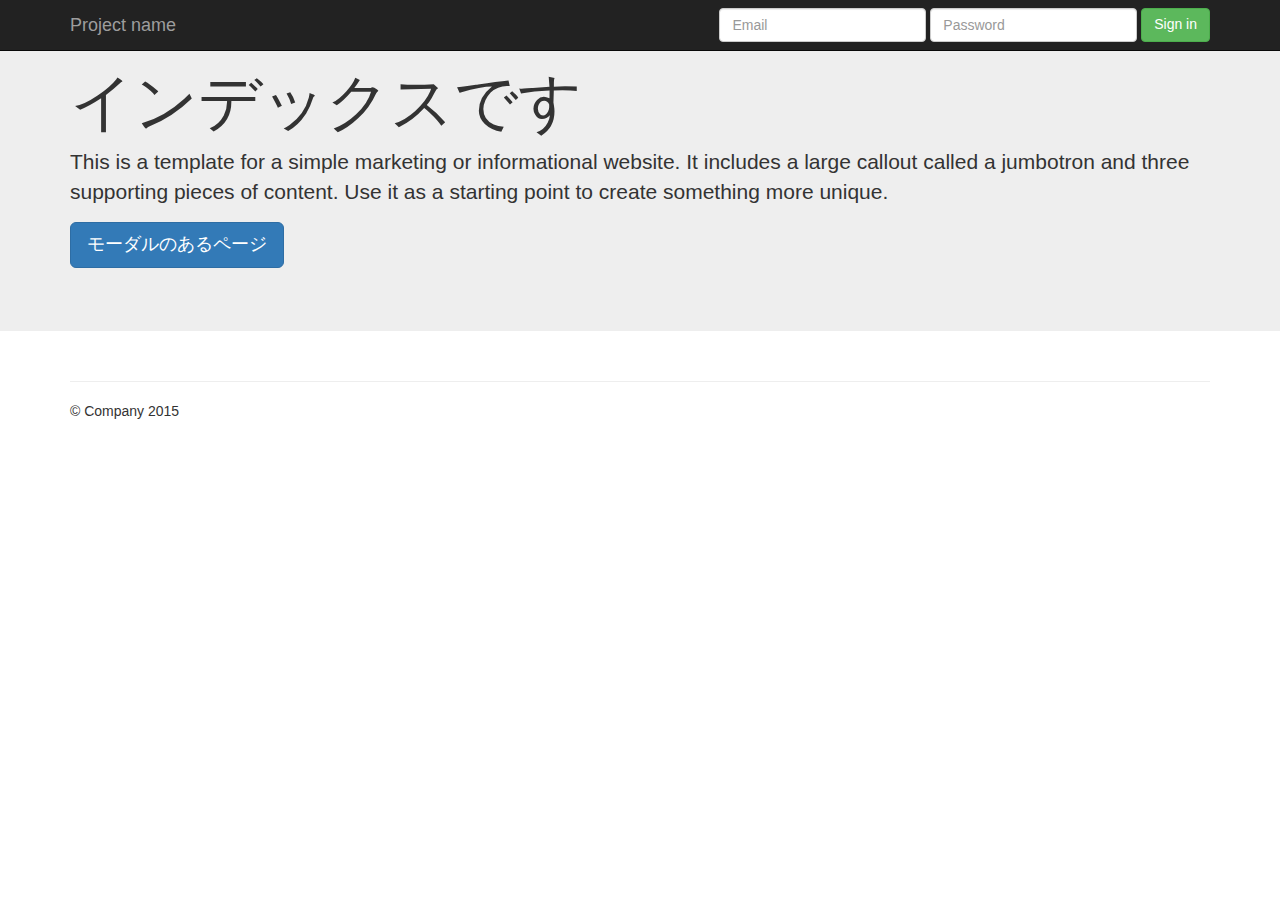
<file: demo/modal/pushstate/index.html>
<!DOCTYPE html>
<html lang="ja">
<head>
  <meta charset="UTF-8">
  <title>インデックスページ</title>
  <link rel="stylesheet" href="/demo/css/bootstrap.css">
  <script src="/demo/js/jquery.min.js"></script>
  <script src="/demo/js/jquery.cookie.js"></script>
  <script src="/demo/js/bootstrap.min.js"></script>
  <script src="/demo/modal/pushstate/js/modal_common.js"></script>
</head>
<body>
  <div id="container">
    <div id="article">
      <nav class="navbar navbar-inverse navbar-fixed-top">
        <div class="container">
          <div class="navbar-header">
            <button type="button" class="navbar-toggle collapsed" data-toggle="collapse" data-target="#navbar" aria-expanded="false" aria-controls="navbar">
              <span class="sr-only">Toggle navigation</span>
              <span class="icon-bar"></span>
              <span class="icon-bar"></span>
              <span class="icon-bar"></span>
            </button>
            <a class="navbar-brand" href="#">Project name</a>
          </div>
          <div id="navbar" class="navbar-collapse collapse">
            <form class="navbar-form navbar-right">
              <div class="form-group">
                <input type="text" placeholder="Email" class="form-control">
              </div>
              <div class="form-group">
                <input type="password" placeholder="Password" class="form-control">
              </div>
              <button type="submit" class="btn btn-success">Sign in</button>
            </form>
          </div><!--/.navbar-collapse -->
        </div>
      </nav>

      <!-- Main jumbotron for a primary marketing message or call to action -->
      <div class="jumbotron">
        <div class="container">
          <h1>インデックスです</h1>
          <p>This is a template for a simple marketing or informational website. It includes a large callout called a jumbotron and three supporting pieces of content. Use it as a starting point to create something more unique.</p>
          <p><a class="btn btn-primary btn-lg" href="modal_index.html" role="button">モーダルのあるページ</a></p>
        </div>
      </div>

      <div class="container">

        <hr>

        <footer>
          <p>&copy; Company 2015</p>
        </footer>
      </div> <!-- /container -->
    </div>
    <div id="modal-content">
      <div class="modal fade" id="myModal" tabindex="-1" role="dialog" aria-labelledby="myModalLabel">
        <div id="modal-dialog" class="modal-dialog" role="document">
        </div>
      </div>
    </div>
  </div>
</body>
</html>
</file>
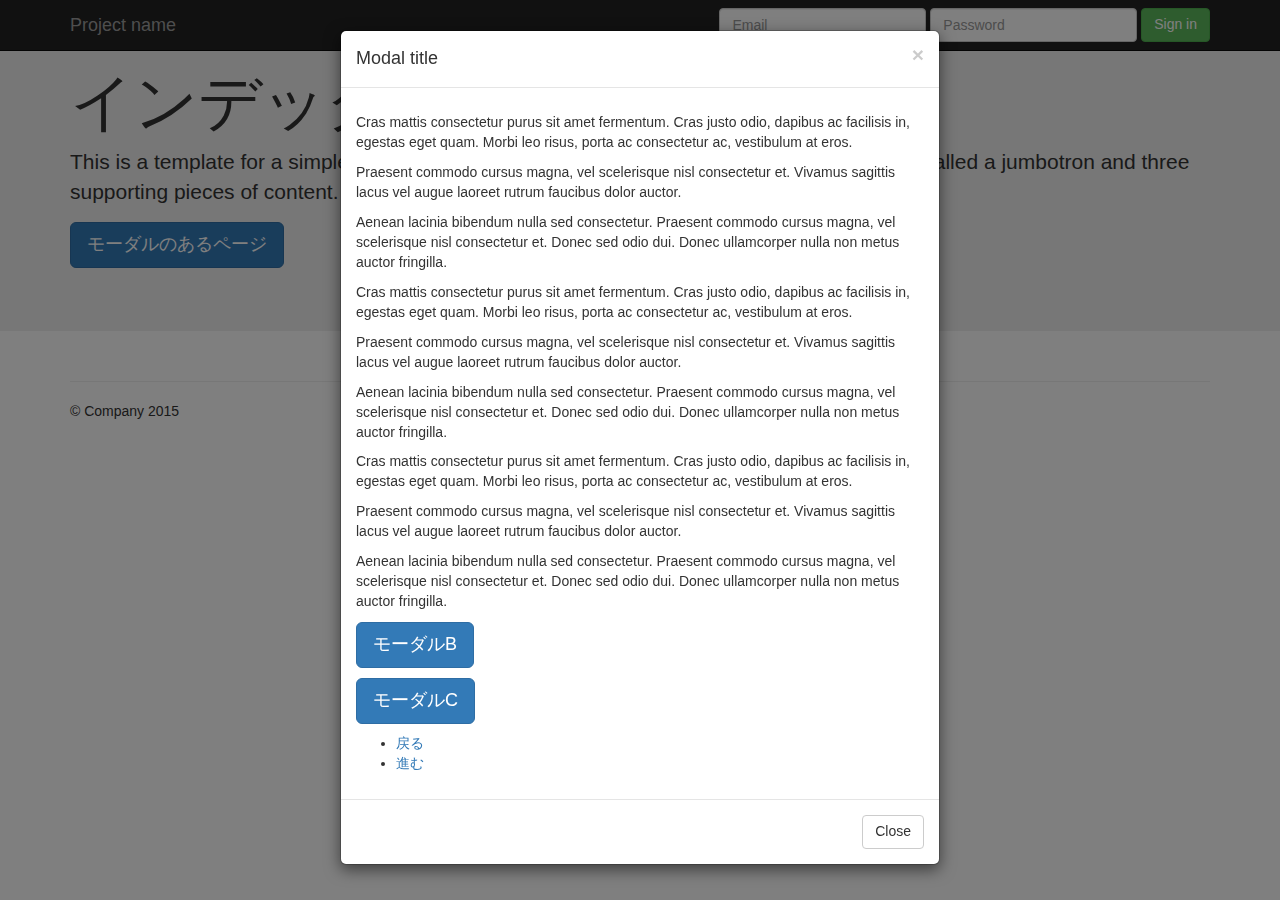
<file: demo/modal/pushstate/modal_a.html>
<!DOCTYPE html>
<html lang="ja">
<head>
  <meta charset="UTF-8">
  <title>モーダルA</title>
  <link rel="stylesheet" href="/demo/css/bootstrap.css">
  <script src="/demo/js/jquery.min.js"></script>
  <script src="/demo/js/jquery.cookie.js"></script>
  <script src="/demo/js/bootstrap.min.js"></script>
  <script src="/demo/modal/pushstate/js/modal_common.js"></script>
  <script src="/demo/modal/pushstate/js/modal_reload.js"></script>
</head>
<body>
  <div id="container" data-parent="/demo/modal/pushstate/index.html">
    <div id="modal-content">
      <div class="modal fade" data-back="true" id="myModal" tabindex="-1" role="dialog" aria-labelledby="myModalLabel">
        <div id="modal-dialog" class="modal-dialog" role="document">
          <div class="modal-content">
            <div class="modal-header">
              <button type="button" class="close" aria-label="Close" data-dismiss="modal"><span aria-hidden="true">&times;</span></button>
              <h4 class="modal-title" id="myModalLabel">Modal title</h4>
            </div>
            <div class="modal-body">
              <h4></h4>
              <p>Cras mattis consectetur purus sit amet fermentum. Cras justo odio, dapibus ac facilisis in, egestas eget quam. Morbi leo risus, porta ac consectetur ac, vestibulum at eros.</p>
              <p>Praesent commodo cursus magna, vel scelerisque nisl consectetur et. Vivamus sagittis lacus vel augue laoreet rutrum faucibus dolor auctor.</p>
              <p>Aenean lacinia bibendum nulla sed consectetur. Praesent commodo cursus magna, vel scelerisque nisl consectetur et. Donec sed odio dui. Donec ullamcorper nulla non metus auctor fringilla.</p>
              <p>Cras mattis consectetur purus sit amet fermentum. Cras justo odio, dapibus ac facilisis in, egestas eget quam. Morbi leo risus, porta ac consectetur ac, vestibulum at eros.</p>
              <p>Praesent commodo cursus magna, vel scelerisque nisl consectetur et. Vivamus sagittis lacus vel augue laoreet rutrum faucibus dolor auctor.</p>
              <p>Aenean lacinia bibendum nulla sed consectetur. Praesent commodo cursus magna, vel scelerisque nisl consectetur et. Donec sed odio dui. Donec ullamcorper nulla non metus auctor fringilla.</p>
              <p>Cras mattis consectetur purus sit amet fermentum. Cras justo odio, dapibus ac facilisis in, egestas eget quam. Morbi leo risus, porta ac consectetur ac, vestibulum at eros.</p>
              <p>Praesent commodo cursus magna, vel scelerisque nisl consectetur et. Vivamus sagittis lacus vel augue laoreet rutrum faucibus dolor auctor.</p>
              <p>Aenean lacinia bibendum nulla sed consectetur. Praesent commodo cursus magna, vel scelerisque nisl consectetur et. Donec sed odio dui. Donec ullamcorper nulla non metus auctor fringilla.</p>
              <p><a class="btn btn-primary btn-lg js-modal" href="/demo/modal/pushstate/modal_b.html" role="button" data-target="#myModal">モーダルB</a></p>
              <p><a class="btn btn-primary btn-lg js-modal" href="/demo/modal/pushstate/modal_c.html" role="button" data-target="#myModal">モーダルC</a></p>
              <ul>
                <li><a class="js-back" href="#">戻る</a></li>
                <li><a class="js-forward" href="#">進む</a></li>
              </ul>
            </div>
            <div class="modal-footer">
              <button type="button" class="btn btn-default js-history-back" data-back="true" data-dismiss="modal">Close</button>
            </div>
          </div>
        </div>
      </div>
    </div>
  </div>

</body>
</html>
</file>
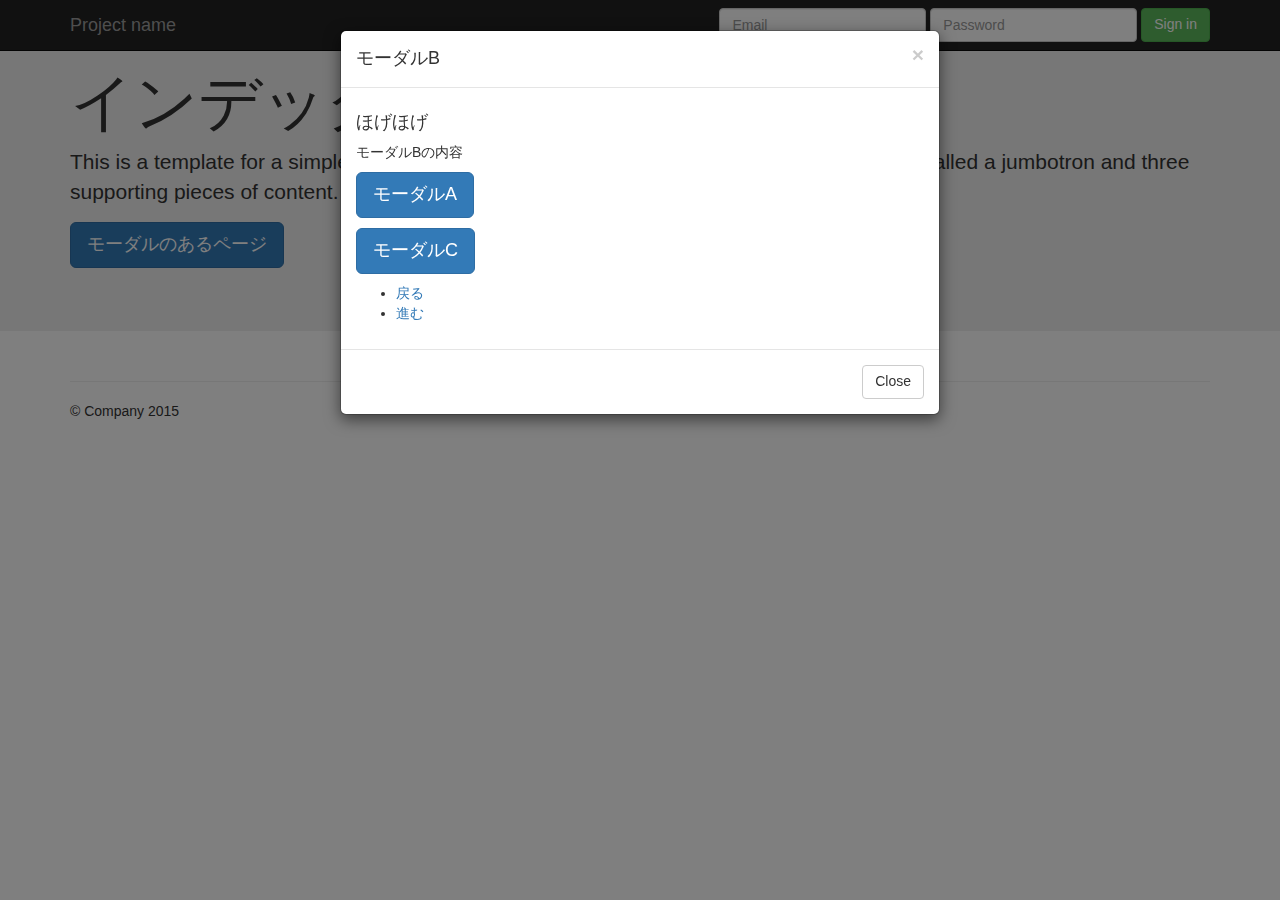
<file: demo/modal/pushstate/modal_b.html>
<!DOCTYPE html>
<html lang="ja">
<head>
  <meta charset="UTF-8">
  <title>モーダルB</title>
  <link rel="stylesheet" href="/demo/css/bootstrap.css">
  <script src="/demo/js/jquery.min.js"></script>
  <script src="/demo/js/jquery.cookie.js"></script>
  <script src="/demo/js/bootstrap.min.js"></script>
  <script src="/demo/modal/pushstate/js/modal_common.js"></script>
  <script src="/demo/modal/pushstate/js/modal_reload.js"></script>
</head>
<body>
  <div id="container" data-parent="/demo/modal/pushstate/index.html">
    <div id="article"></div>
    <div id="modal-content">
      <div class="modal" data-back="true" id="myModal" tabindex="-1" role="dialog" aria-labelledby="myModalLabel">
        <div id="modal-dialog" class="modal-dialog" role="document">
          <div class="modal-content">
            <div class="modal-header">
              <button type="button" class="close" aria-label="Close" data-dismiss="modal"><span aria-hidden="true">&times;</span></button>
              <h4 class="modal-title" id="myModalLabel">モーダルB</h4>
            </div>
            <div class="modal-body">
              <h4>ほげほげ</h4>
              <p>モーダルBの内容</p>
              <p><a class="btn btn-primary btn-lg js-modal" href="/demo/modal/pushstate/modal_a.html" role="button" data-target="#myModal">モーダルA</a></p>
              <p><a class="btn btn-primary btn-lg js-modal" href="/demo/modal/pushstate/modal_c.html" role="button" data-target="#myModal">モーダルC</a></p>
              <ul>
                <li><a class="js-back" href="#">戻る</a></li>
                <li><a class="js-forward" href="#">進む</a></li>
              </ul>
            </div>
            <div class="modal-footer">
              <button type="button" class="btn btn-default js-history-back" data-back="true" data-dismiss="modal">Close</button>
            </div>
          </div>
        </div>
      </div>
    </div>
  </div>

</body>
</html>
</file>
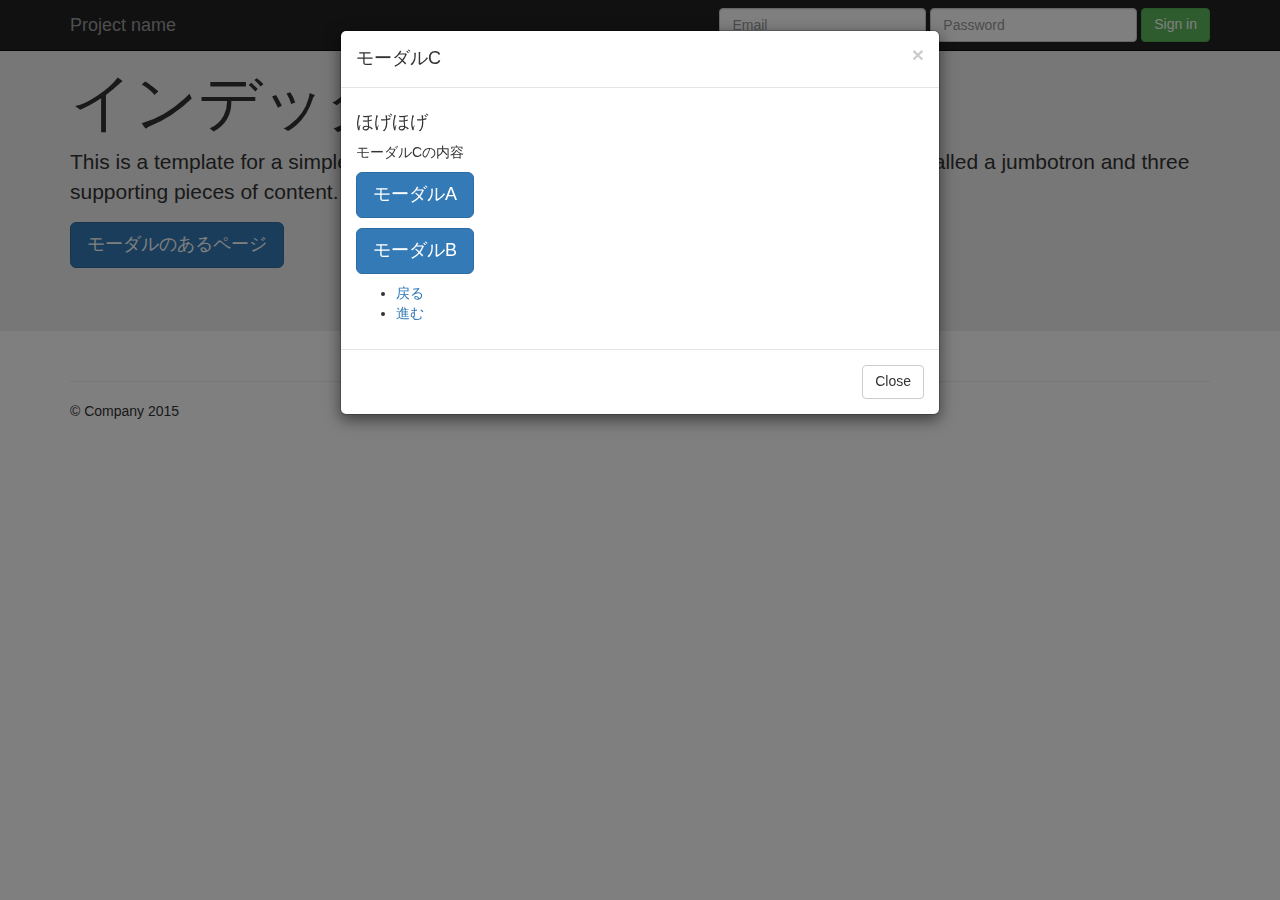
<file: demo/modal/pushstate/modal_c.html>
<!DOCTYPE html>
<html lang="ja">
<head>
  <meta charset="UTF-8">
  <title>モーダルC</title>
  <link rel="stylesheet" href="/demo/css/bootstrap.css">
  <script src="/demo/js/jquery.min.js"></script>
  <script src="/demo/js/jquery.cookie.js"></script>
  <script src="/demo/js/bootstrap.min.js"></script>
  <script src="/demo/modal/pushstate/js/modal_common.js"></script>
  <script src="/demo/modal/pushstate/js/modal_reload.js"></script>
</head>
<body>
  <div id="container" data-parent="/demo/modal/pushstate/index.html">
    <div id="article"></div>
    <div id="modal-content">
      <div class="modal" data-back="true" id="myModal" tabindex="-1" role="dialog" aria-labelledby="myModalLabel">
        <div id="modal-dialog" class="modal-dialog" role="document">
          <div class="modal-content">
            <div class="modal-header">
              <button type="button" class="close" aria-label="Close" data-dismiss="modal"><span aria-hidden="true">&times;</span></button>
              <h4 class="modal-title" id="myModalLabel">モーダルC</h4>
            </div>
            <div class="modal-body">
              <h4>ほげほげ</h4>
              <p>モーダルCの内容</p>
              <p><a class="btn btn-primary btn-lg js-modal" href="/demo/modal/pushstate/modal_a.html" role="button" data-target="#myModal">モーダルA</a></p>
              <p><a class="btn btn-primary btn-lg js-modal" href="/demo/modal/pushstate/modal_b.html" role="button" data-target="#myModal">モーダルB</a></p>
              <ul>
                <li><a class="js-back" href="#">戻る</a></li>
                <li><a class="js-forward" href="#">進む</a></li>
              </ul>
            </div>
            <div class="modal-footer">
              <button type="button" class="btn btn-default js-history-back" data-back="true" data-dismiss="modal">Close</button>
            </div>
          </div>
        </div>
      </div>
    </div>
  </div>

</body>
</html>
</file>
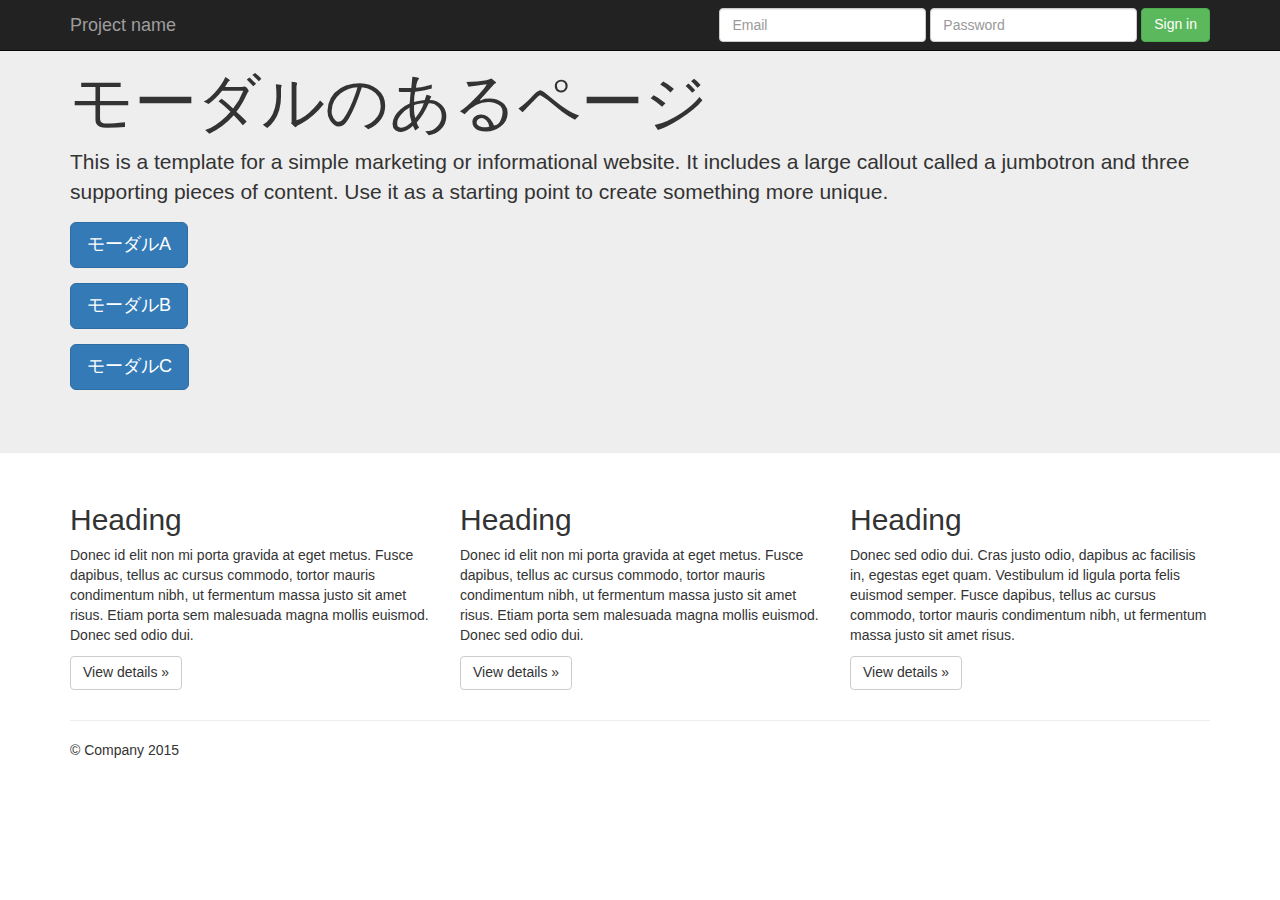
<file: demo/modal/pushstate/modal_index.html>
<!DOCTYPE html>
<html lang="ja">
<head>
  <meta charset="UTF-8">
  <title>モーダルのあるページ</title>
  <link rel="stylesheet" href="/demo/css/bootstrap.css">
  <script src="/demo/js/jquery.min.js"></script>
  <script src="/demo/js/jquery.cookie.js"></script>
  <script src="/demo/js/bootstrap.min.js"></script>
  <script src="/demo/modal/pushstate/js/modal_common.js"></script>
</head>
<body>
  <div id="container">
    <div id="article">
      <nav class="navbar navbar-inverse navbar-fixed-top">
        <div class="container">
          <div class="navbar-header">
            <button type="button" class="navbar-toggle collapsed" data-toggle="collapse" data-target="#navbar" aria-expanded="false" aria-controls="navbar">
              <span class="sr-only">Toggle navigation</span> <span class="icon-bar"></span>
              <span class="icon-bar"></span> <span class="icon-bar"></span>
            </button>
            <a class="navbar-brand" href="#">Project name</a>
          </div>
          <div id="navbar" class="navbar-collapse collapse">
            <form class="navbar-form navbar-right">
              <div class="form-group">
                <input type="text" placeholder="Email" class="form-control">
              </div>
              <div class="form-group">
                <input type="password" placeholder="Password" class="form-control">
              </div>
              <button type="submit" class="btn btn-success">Sign in</button>
            </form>
          </div>
          <!--/.navbar-collapse -->
        </div>
      </nav>
                      <!-- Main jumbotron for a primary marketing message or call to action -->
      <div class="jumbotron">
        <div class="container">
          <h1>モーダルのあるページ</h1>
          <p>This is a template for a simple marketing or informational website. It includes a large callout called a jumbotron and three supporting pieces of content. Use it as a starting point to create something more unique.</p>
          <p>
            <a class="btn btn-primary btn-lg js-modal" href="/demo/modal/pushstate/modal_a.html" role="button" data-target="#myModal">モーダルA</a>
          </p>
          <p>
            <a class="btn btn-primary btn-lg js-modal" href="/demo/modal/pushstate/modal_b.html" role="button" data-target="#myModal">モーダルB</a>
          </p>
          <p>
            <a class="btn btn-primary btn-lg js-modal" href="/demo/modal/pushstate/modal_c.html" role="button" data-target="#myModal">モーダルC</a>
          </p>
        </div>
      </div>
      <div class="container">
        <!-- Example row of columns -->
        <div class="row">
          <div class="col-md-4">
            <h2>Heading</h2>
            <p>Donec id elit non mi porta gravida at eget metus. Fusce dapibus, tellus ac cursus commodo, tortor mauris condimentum nibh, ut fermentum massa justo sit amet risus. Etiam porta sem malesuada magna mollis euismod. Donec sed odio dui. </p>
            <p><a class="btn btn-default" href="#" role="button">View details &raquo;</a></p>
          </div>
          <div class="col-md-4">
            <h2>Heading</h2>
            <p>Donec id elit non mi porta gravida at eget metus. Fusce dapibus, tellus ac cursus commodo, tortor mauris condimentum nibh, ut fermentum massa justo sit amet risus. Etiam porta sem malesuada magna mollis euismod. Donec sed odio dui. </p>
            <p><a class="btn btn-default" href="#" role="button">View details &raquo;</a></p>
          </div>
          <div class="col-md-4">
            <h2>Heading</h2>
            <p>Donec sed odio dui. Cras justo odio, dapibus ac facilisis in, egestas eget quam. Vestibulum id ligula porta felis euismod semper. Fusce dapibus, tellus ac cursus commodo, tortor mauris condimentum nibh, ut fermentum massa justo sit amet risus.</p>
            <p><a class="btn btn-default" href="#" role="button">View details &raquo;</a></p>
          </div>
        </div>
        <hr>
        <footer>
          <p>&copy; Company 2015</p>
        </footer>
      </div>
                      <!-- /container --></div>
    <div id="modal-content">
      <div class="modal fade" id="myModal" tabindex="-1" role="dialog" aria-labelledby="myModalLabel">
        <div id="modal-dialog" class="modal-dialog" role="document">
        </div>
      </div>
    </div>
  </div>

</body>
</html>
</file>
